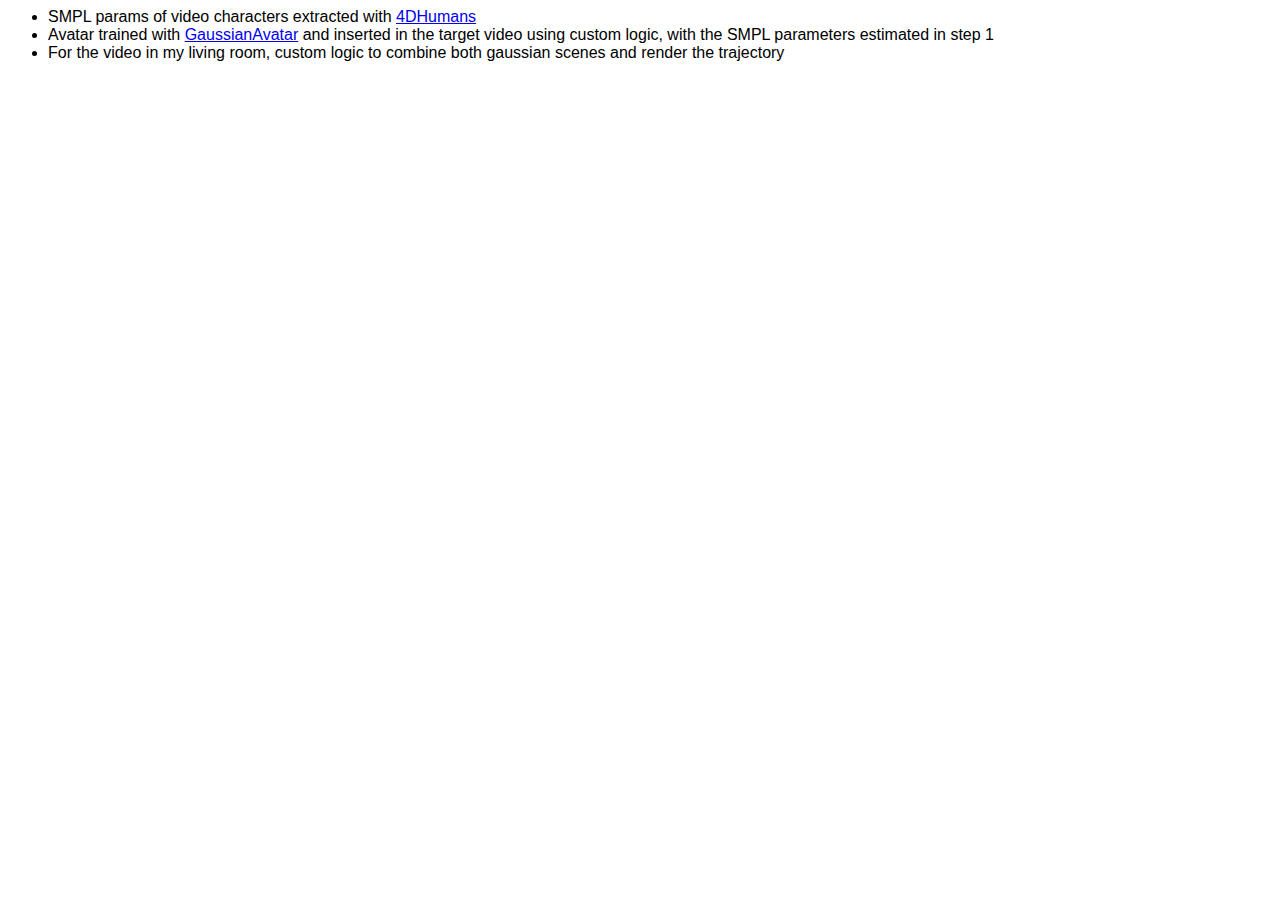
<file: docs/flamenco_details.html>
<head>
	<link rel="stylesheet" href="styles_dropdowns.css">
</head>
<body>
	<ul>
		<li>SMPL params of video characters extracted with <a href="https://github.com/shubham-goel/4D-Humans" target="_blank">4DHumans</a> </li>
        <li>Avatar trained with <a href="https://github.com/aipixel/GaussianAvatar" target="_blank">GaussianAvatar</a> and inserted in the target video using custom logic, with the SMPL parameters estimated in step 1</a></li>
		<li>For the video in my living room, custom logic to combine both gaussian scenes and render the trajectory</li>
    </ul>
</body>
</file>
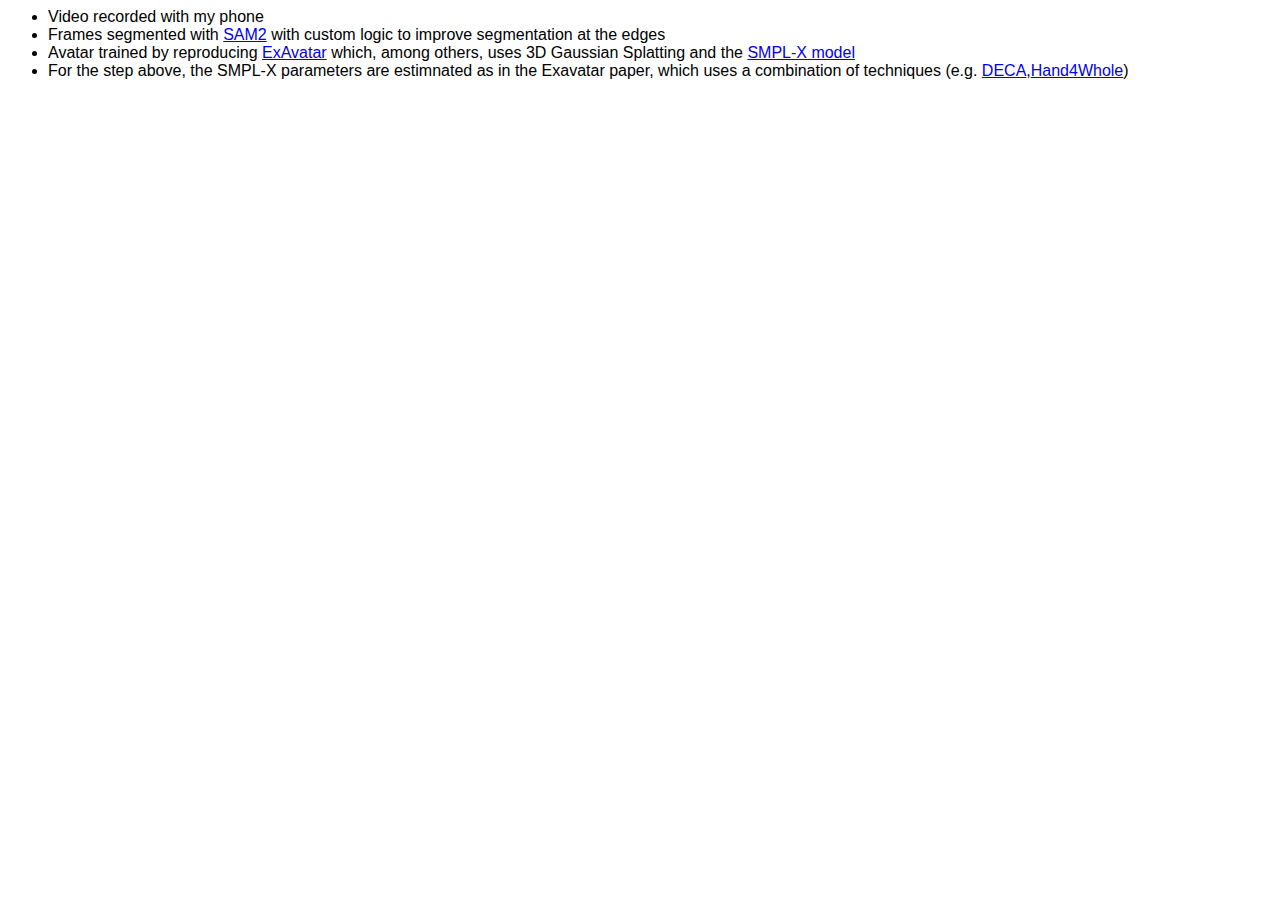
<file: docs/flamenco_exavatar_details.html>
<head>
	<link rel="stylesheet" href="styles_dropdowns.css">
</head>
<body>
	<ul>
		<li>Video recorded with my phone</li>
		<li>Frames segmented with <a href="https://github.com/facebookresearch/sam2" target="_blank">SAM2</a> with custom logic to improve segmentation at the edges</li>
        <li>Avatar trained by reproducing <a href="https://github.com/mks0601/ExAvatar_RELEASE" target="_blank">ExAvatar</a> which, among others, uses 3D Gaussian Splatting and the <a href="https://smpl-x.is.tue.mpg.de/" target="_blank">SMPL-X model</a></li>
		<li>For the step above, the SMPL-X parameters are estimnated as in the Exavatar paper, which uses a combination of techniques (e.g. <a href="https://github.com/yfeng95/DECA" target="_blank">DECA</a>,<a href="https://github.com/mks0601/Hand4Whole_RELEASE" target="_blank">Hand4Whole</a>)</li>
    </ul>
</body>
</file>
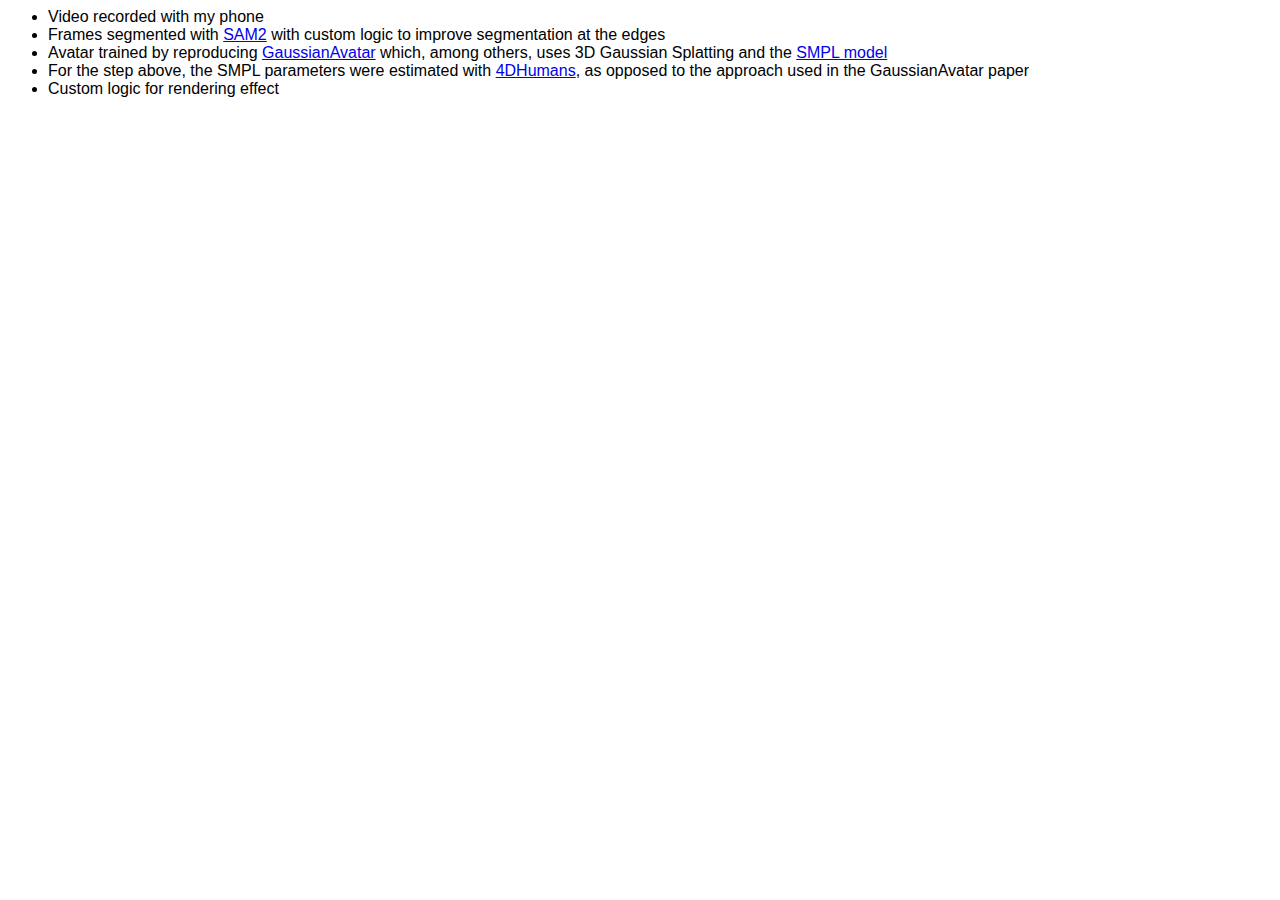
<file: docs/gavatar_details.html>
<head>
	<link rel="stylesheet" href="styles_dropdowns.css">
</head>
<body>
	<ul>
		<li>Video recorded with my phone</li>
		<li>Frames segmented with <a href="https://github.com/facebookresearch/sam2" target="_blank">SAM2</a> with custom logic to improve segmentation at the edges</li>
        <li>Avatar trained by reproducing <a href="https://github.com/aipixel/GaussianAvatar" target="_blank">GaussianAvatar</a> which, among others, uses 3D Gaussian Splatting and the <a href="https://smpl.is.tue.mpg.de/" target="_blank">SMPL model</a></li>
		<li>For the step above, the SMPL parameters were estimated with <a href="https://github.com/shubham-goel/4D-Humans" target="_blank">4DHumans</a>, as opposed to the approach used in the GaussianAvatar paper</li>
		<li>Custom logic for rendering effect</li>
    </ul>
</body>
</file>
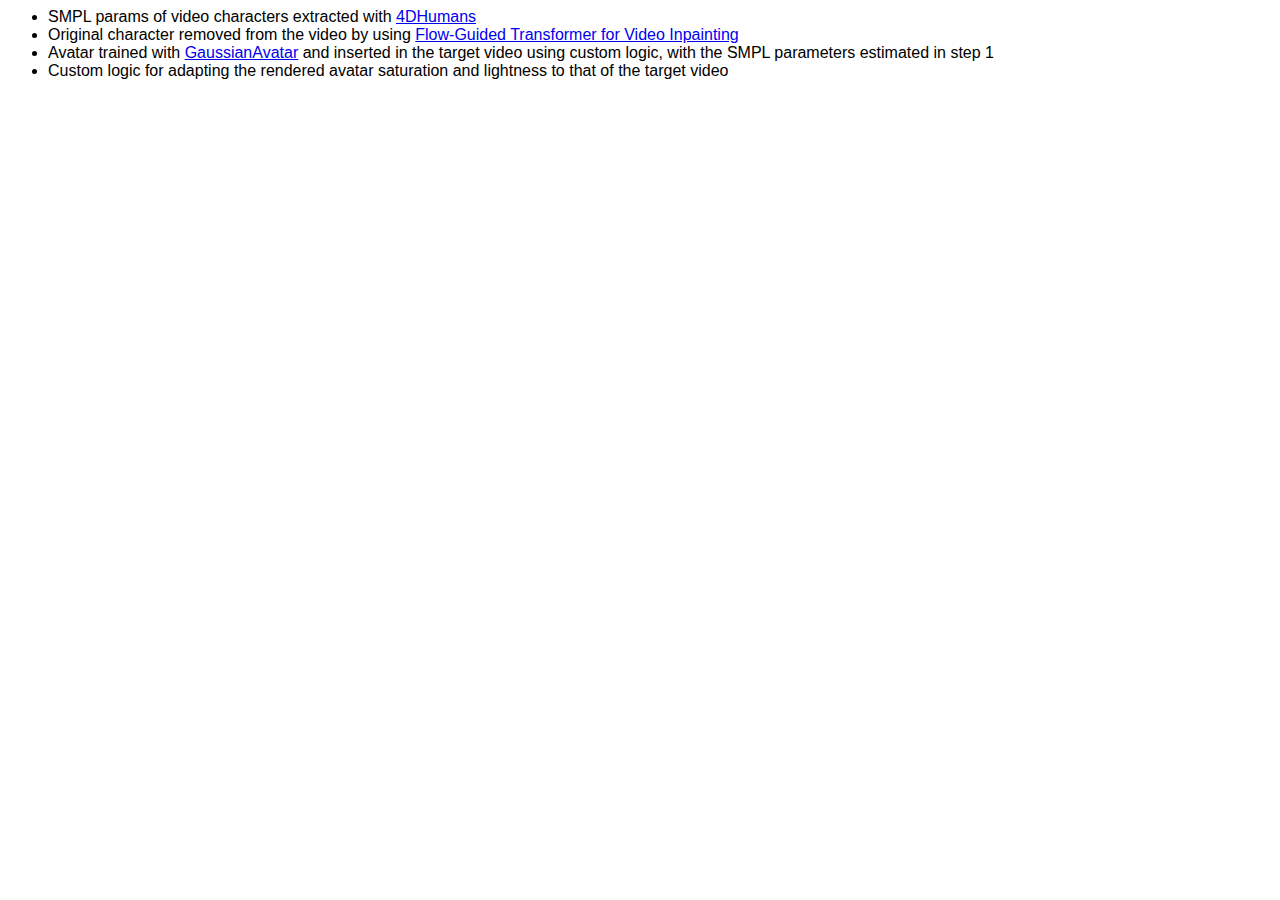
<file: docs/nba_details.html>
<head>
	<link rel="stylesheet" href="styles_dropdowns.css">
</head>
<body>
	<ul>
		<li>SMPL params of video characters extracted with <a href="https://github.com/shubham-goel/4D-Humans" target="_blank">4DHumans</a> </li>
		<li>Original character removed from the video by using <a href="https://github.com/hitachinsk/FGT" target="_blank">Flow-Guided Transformer for Video Inpainting</a> </li>
        <li>Avatar trained with <a href="https://github.com/aipixel/GaussianAvatar" target="_blank">GaussianAvatar</a> and inserted in the target video using custom logic, with the SMPL parameters estimated in step 1</a></li>
		<li>Custom logic for adapting the rendered avatar saturation and lightness to that of the target video</li>
    </ul>
</body>
</file>
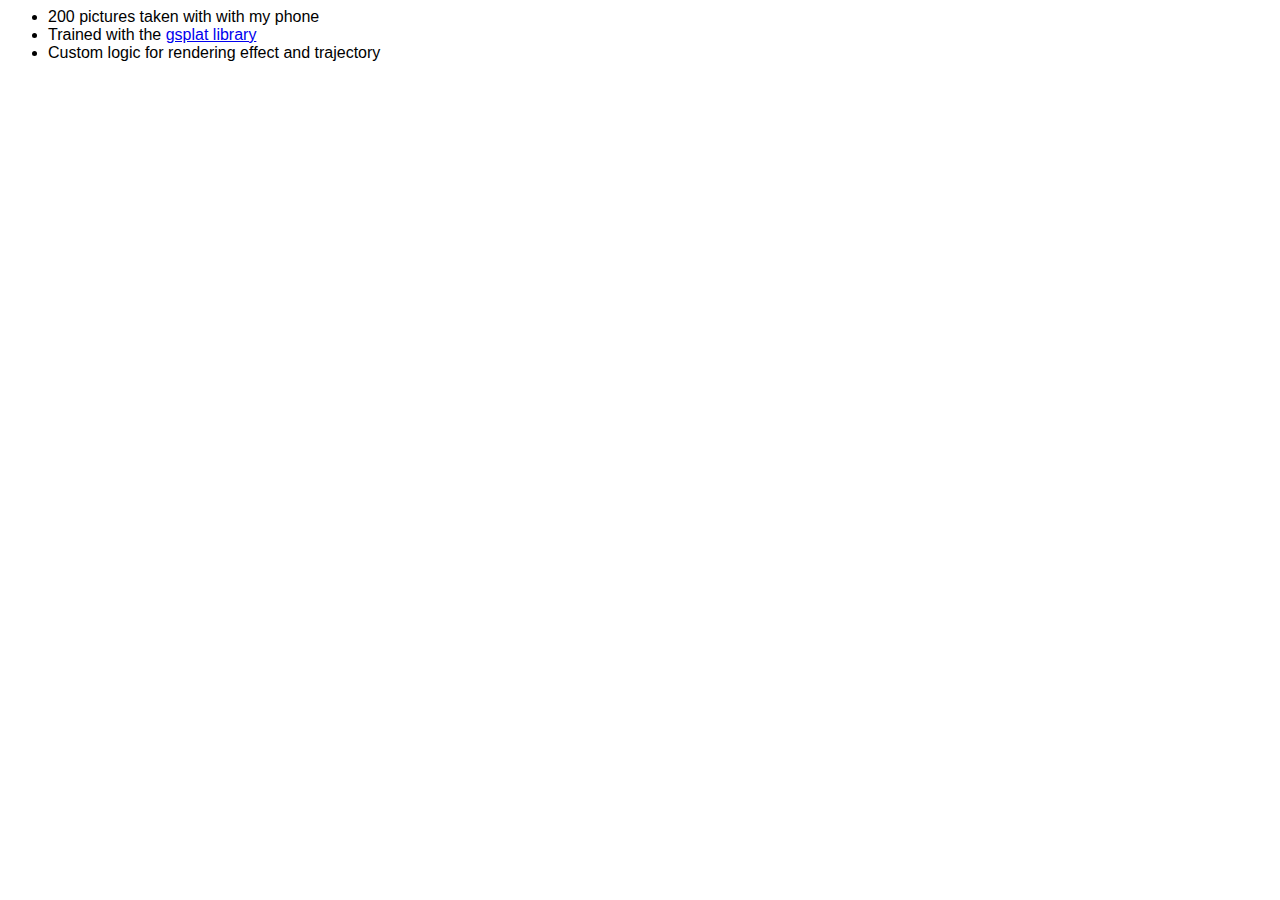
<file: docs/salon_details.html>
<head>
	<link rel="stylesheet" href="styles_dropdowns.css">
</head>
<body>
	<ul>
		<li>200 pictures taken with with my phone</li>
		<li>Trained with the <a href="https://github.com/nerfstudio-project/gsplat" target="_blank">gsplat library</a></li>
		<li>Custom logic for rendering effect and trajectory</li>
    </ul>
</body>
</file>
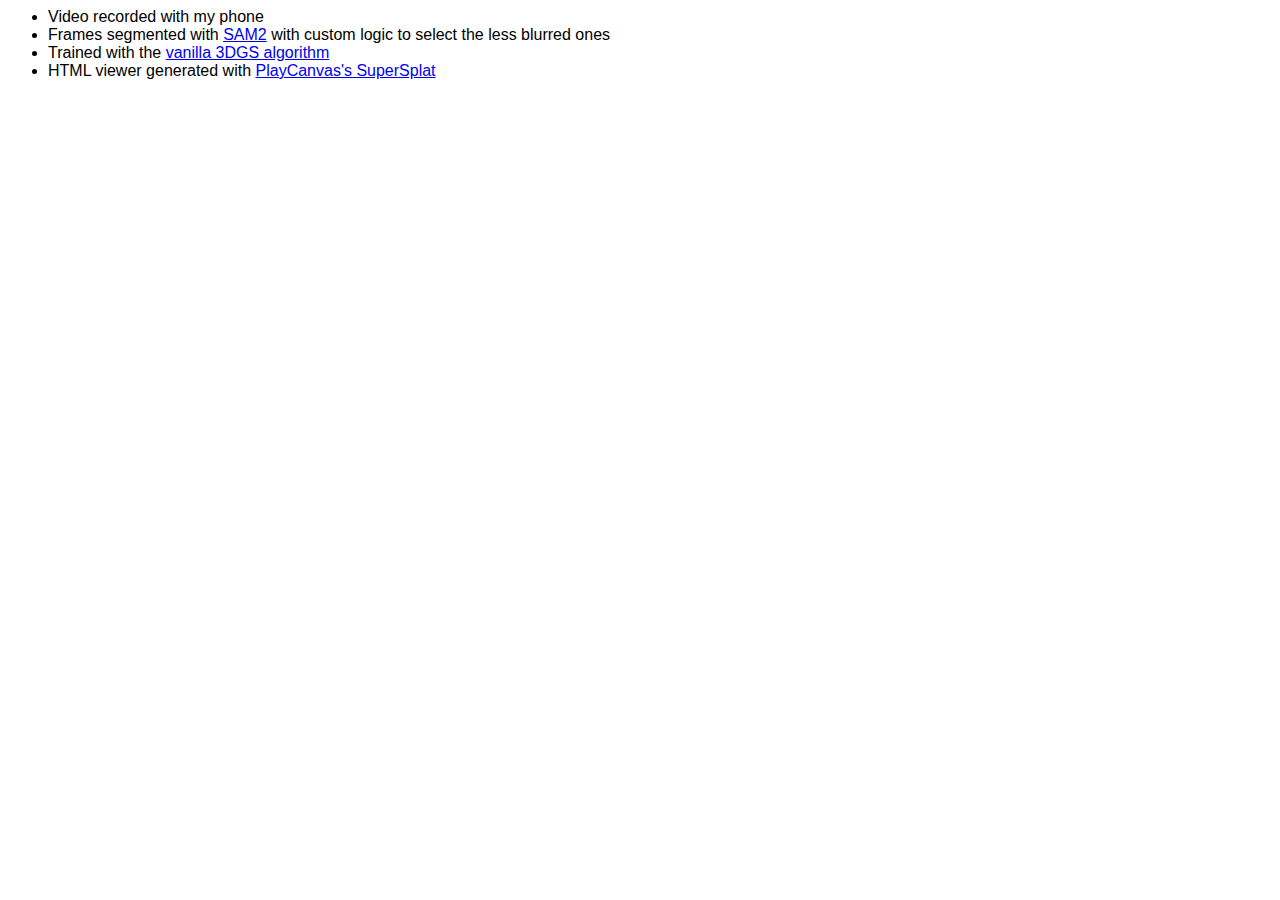
<file: docs/sneakers_details.html>
<head>
	<link rel="stylesheet" href="styles_dropdowns.css">
</head>
<body>
	<ul>
		<li>Video recorded with my phone</li>
		<li>Frames segmented with <a href="https://github.com/facebookresearch/sam2" target="_blank">SAM2</a> with custom logic to select the less blurred ones</li>
		<li>Trained with the <a href="https://github.com/graphdeco-inria/gaussian-splatting" target="_blank">vanilla 3DGS algorithm</a></li>
		<li>HTML viewer generated with <a href="https://superspl.at/" target="_blank">PlayCanvas's SuperSplat</a></li>
    </ul>
</body>
</file>
<file: docs/styles_dropdowns.css>
/* Adjust the height of each dropdown individually, for some reason, can't make fit-content on the general class work */
body {
    font-family: "Roboto", sans-serif;
    font-weight: 250;
    height: fit-content;
}

.dropdown-sneakers.show {
    height: 6.5em;
}

.dropdown-salon.show{
    height: 7.5em;
}


.dropdown-gavatar.show{
    height: 8.5em;
}

.dropdown-nba.show{
    height: 7.5em;
}

.dropdown-flamenco.show{
    height: 7.5em;
}

.dropdown-flamenco-exavatar.show{
    height: 9.5em;
}
</file>
